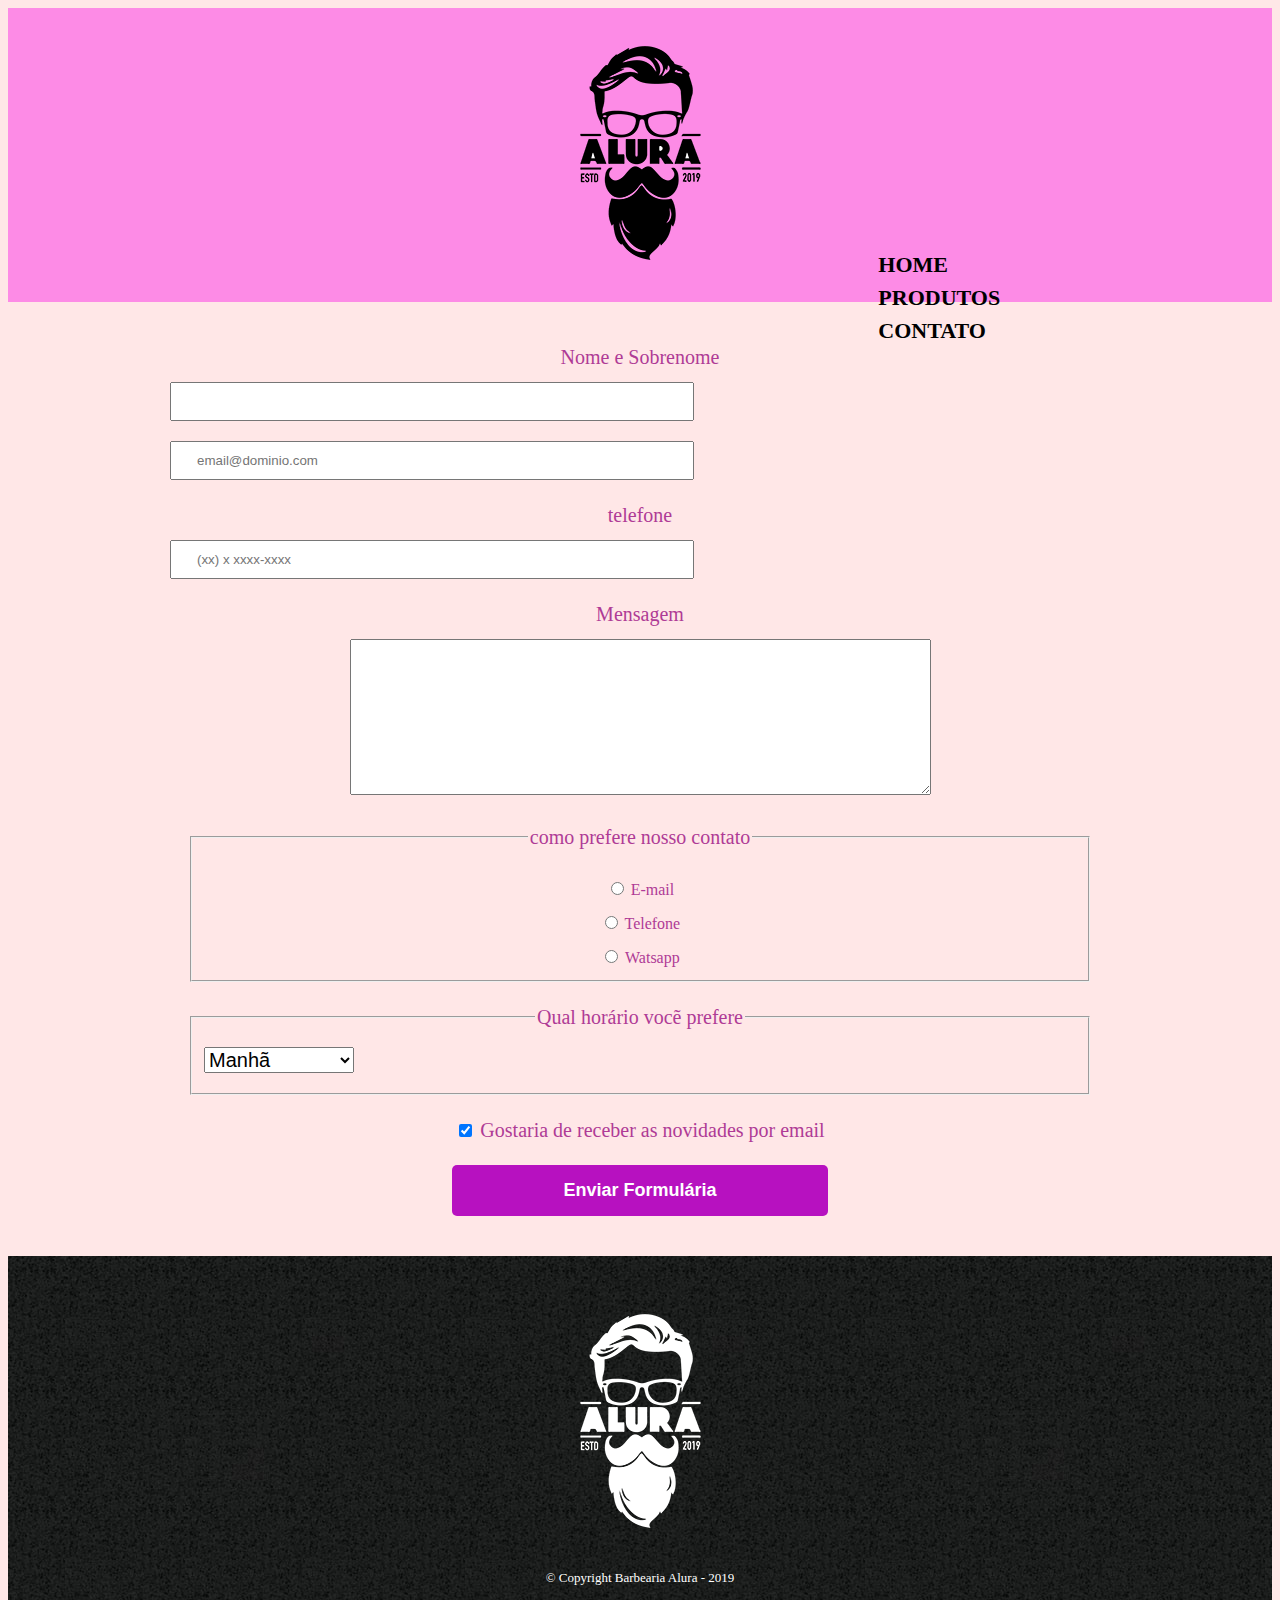
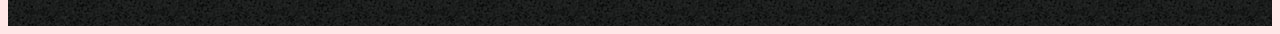
<file: contato.html>
<!DOCTYPE html>
<html lang="pt-br">
<head>
    <meta charset="UTF-8">
    <meta http-equiv="X-UA-Compatible" content="IE=edge">
    <meta name="viewport" content="width=device-width, initial-scale=1.0">
    <title> Contato </title>
    <link rel="stylesheet" href="contato.css">
    <link rel="stylesheet" href="style.css">
    <link rel="stylesheet" href="produtos.css">
</head>
<body>

    <header>
        <div class="caixa">
            <img src="logo.png" alt="logo" >
            <nav>
                <ul>
                    <li> <a href="index.html"> Home </a> </li>
                    <li> <a href="produtos.html"> Produtos </a> </li>
                    <li> <a href="contato.html"> Contato </a> </li>
                </ul>
            </nav>
        </div>
    </header>
<main>
    <form>
    <label for="nomesobrenome">Nome e Sobrenome</label>
    <input type="text" id="nomesobrenome" class="input-padrao" required>
    
    <label for="email"><E-mail></label>
        <input type="email" class="input-padrao" required placeholder="email@dominio.com">
    
        <label for="telefone">telefone</label>
        <input type="tel" id="telefone"class="input-padrao" required placeholder="(xx) x xxxx-xxxx">
    
        <label for="mensagem">Mensagem</label>
        <textarea name="" id="mensagem" cols="70" rows="10"></textarea>
        <fieldset>
            <legend>como prefere nosso contato</legend>
           
            <label for="radio-email"></label>
            <input type="radio" name="contato" value="email" id="radio-email"> E-mail
    
            <label for="radio-email"></label>
            <input type="radio" name="contato" value="telefone" id="radio-telefone"> Telefone
           
    
            <label for="radio-email"></label>
            <input type="radio" name="contato" value="watsapp" id="radio-watsapp"> Watsapp
    
        </fieldset>
    
        <fieldset>
            <legend>Qual horário vocẽ prefere</legend>
            <select>
                <option> Manhã</option>
                <option>Tarde</option>
                <option>Noite</option>
            </select>
        </fieldset>
        <label class="checkbox">
            <input type="checkbox" checked> Gostaria de receber as novidades por email
        </label>
        <input type="submit" value="Enviar Formulária" class="enviar">
    </form>
    
    </main>
    
    
    <footer>
        <img src="logo-branco.png">
        <p class="copyright">&copy; Copyright Barbearia Alura - 2019</p>
    </footer> 
    </body>
    </html>
</file>
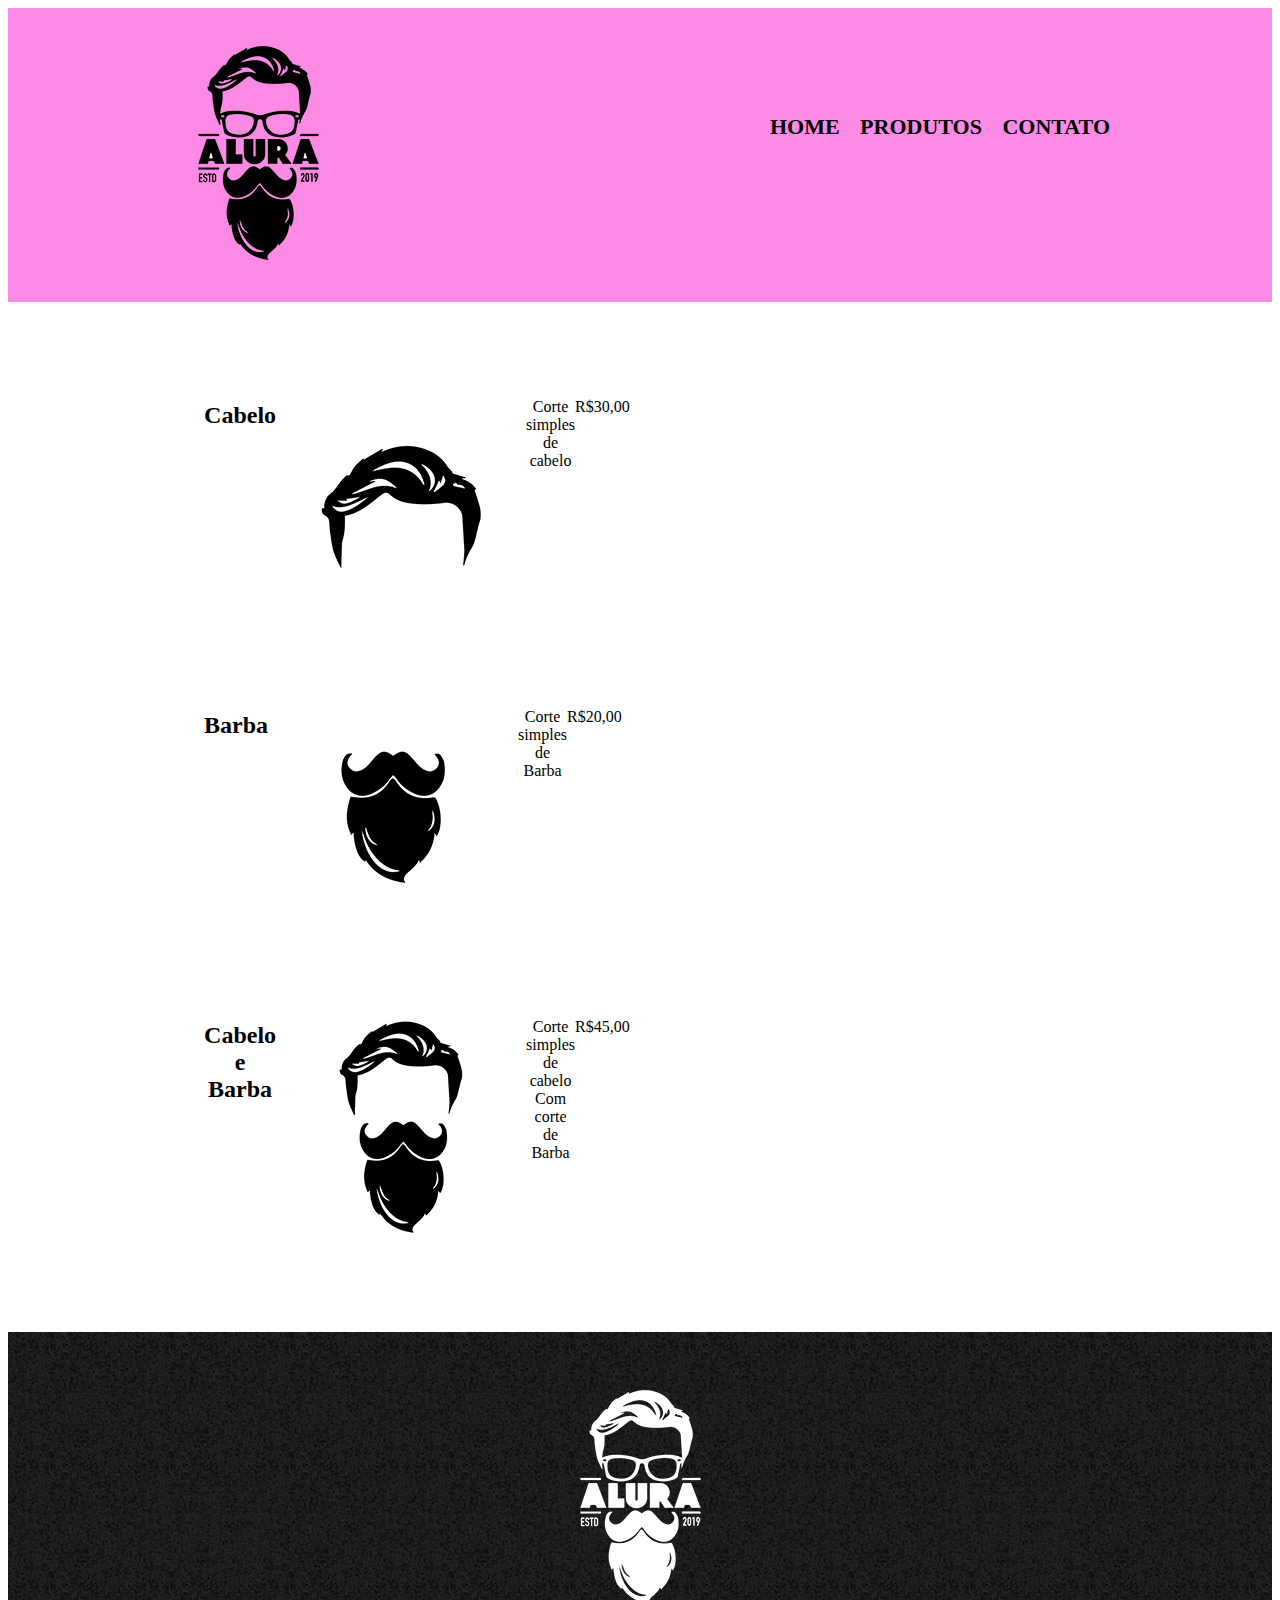
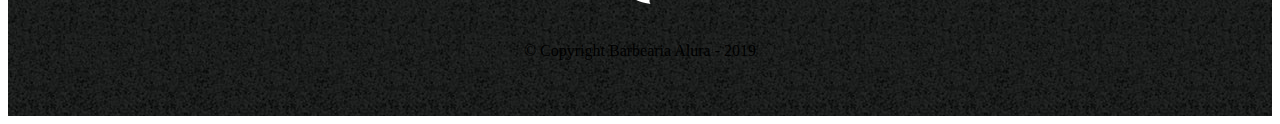
<file: produtos.html>
<!DOCTYPE html>
<html lang="pt-br">

<head>
    <meta charset="UTF-8">
    <meta name="viewport" content="width=device-width, initial-scale=1.0">
    <title> Produtos kelly - </title>
    <link rel="stylesheet" href="produtos.css">
</head>

<body>
    <header>
        <div class="caixa">
            <img src="logo.png" alt="logo">
                <nav>
                    <ul>
                        <li><a href="index.html"> Home </a></li>
                        <li><a href="produtos.html"> Produtos </a></li>
                        <li><a href="contato.html"> Contato </a></li>
                    </ul>
                </nav>
        </div>
    </header>
    <main>
        <ul class="produtos">
            <li>
                <h2> Cabelo </h2>
                <img src="cabelo.jpg" alt="Imagem de cabelo">
                <p class="produto-descricao">Corte simples de cabelo</p>
                <p class="produto-preco"> R$30,00 </p>
            </li>
            <li>
                <h2>Barba</h2>
                <img src="barba.jpg" alt="Imagem de Barba">
                <p class="produto-descricao">Corte simples de Barba</p>
                <p class="produto-preco"> R$20,00 </p>
            </li>
            <li>
                <h2>Cabelo e Barba</h2>
                <img src="cabelo+barba.jpg" alt="Imagem de cabelo com Barba">
                <p class="produto-descricao">Corte simples de cabelo Com corte de Barba</p>
                <p class="produto-preco"> R$45,00 </p>
            </li>
        </ul>
    </main>

    <footer>
        <img src="logo-branco.png" alt="imagem do rodapé">
        <p>&copy; Copyright Barbearia Alura - 2019 </p>
    </footer>
</body>
</html>
</file>
<file: contato.css>
main {
    width: 940px;
    margin: 0 auto;
}

form {
    margin: 40px 0;
    line-height: 1.5;
}

form label, form legend, p, select, option {
    display:block;
    font-size: 20px;
    margin: 0 0 10px;
}

fieldset{
    margin: 20px;
}

select{
    width: 150px;
}

.input-padrao {
    display: block;
    margin: 0 0 20px;
    padding: 10px 25px;
    width: 50%;
}

.checkbox {
    margin: 20px 0;
}

.enviar {
    width:40%;
    padding: 15px 0;
    background: rgb(183, 17, 192);
    color: white;
    font-weight: bold;
    font-size: 18px;
    border: none;
    border-radius: 5px;
    transition: 1s all;
    cursor: pointer;
}

.enviar:hover {
    background: rgb(95, 1, 81);
    transform: scale(1.2);
}

footer {
    text-align: center;
    background: url("bg.jpg");
    padding: 40px 0;
 }
 
 .copyright {
    color: #FFFFFF;
    font-size: 13px;
    margin: 20px 0 0;
 }
</file>
<file: style.css>
body{
    background-color: rgb(255, 231, 231);
    color: rgb(175, 59, 150);
    text-align: center;
    }

    h1{
        text-align: center;
    background-color: rgb(59, 48, 47);
    border: 10px solid rgb(255, 173, 251) ;
    
    }
        
    em strong {
        color: rgb(221, 19, 221);
    }
    
    #banner {
        width: 70%;
    }
    
    .itens{
        font-style: italic;
    text-align: left;
    }
    
    .beneficios{
        background-color: rgba(218, 113, 195, 0.911);
    padding: 20px;}
    
    h2{
        text-align: center;
        font-size: 35px;
    }
    
    .imagembeneficios{
        width: 50%;
    }

    ul{
        display: inline-block;
        vertical-align: top; 
        width:20%;
        margin-right: 15%;
        margin-top: 150px;
        line-height: 1.5;
        font-size: 18px;
    }

    footer {
        text-align: center;
        background: url("bg.jpg");
        padding: 40px 0;
     }
     
     .copyright {
        color: #FFFFFF;
        font-size: 13px;
        margin: 20px 0 0;
     }
</file>
<file: produtos.css>
header{
    background: #fd8be6;
    padding: 20px 0;
}

.caixa{
    position: relative;
    width: 940px;
    margin: 0 auto;
}

nav{
    position: absolute;
    top: 70px;/*kkkkkkkkkkkk*/
    right: 0;
}

nav li{
    display: inline;
    margin: 0 0 0 15px;

}

nav a{
    text-transform: uppercase;
    color: #000000;
font-weight: bold;
font-size: 22px;
text-decoration: none ;
}

nav a:hover {
    color: #ffafaf;
    text-decoration: underline;
}

.produtos {
    width: 940px;
    margin: 0 auto;
    padding: 50px 0;
}

.produtos li {
    display: flex;
    text-align: center;
    width: 30%;
    vertical-align: top;
    margin: 0 1.5%;
    padding: 30px 20px;
    box-sizing: border-box;
   /* border: 2px solid #000000;*/
    border-radius: 10px;
}

footer {
    text-align: center;
    background: url("bg.jpg");
    padding: 40px 0;
 }
 
 .copyright {
    color: #FFFFFF;
    font-size: 13px;
    margin: 20px 0 0;
 }
</file>
